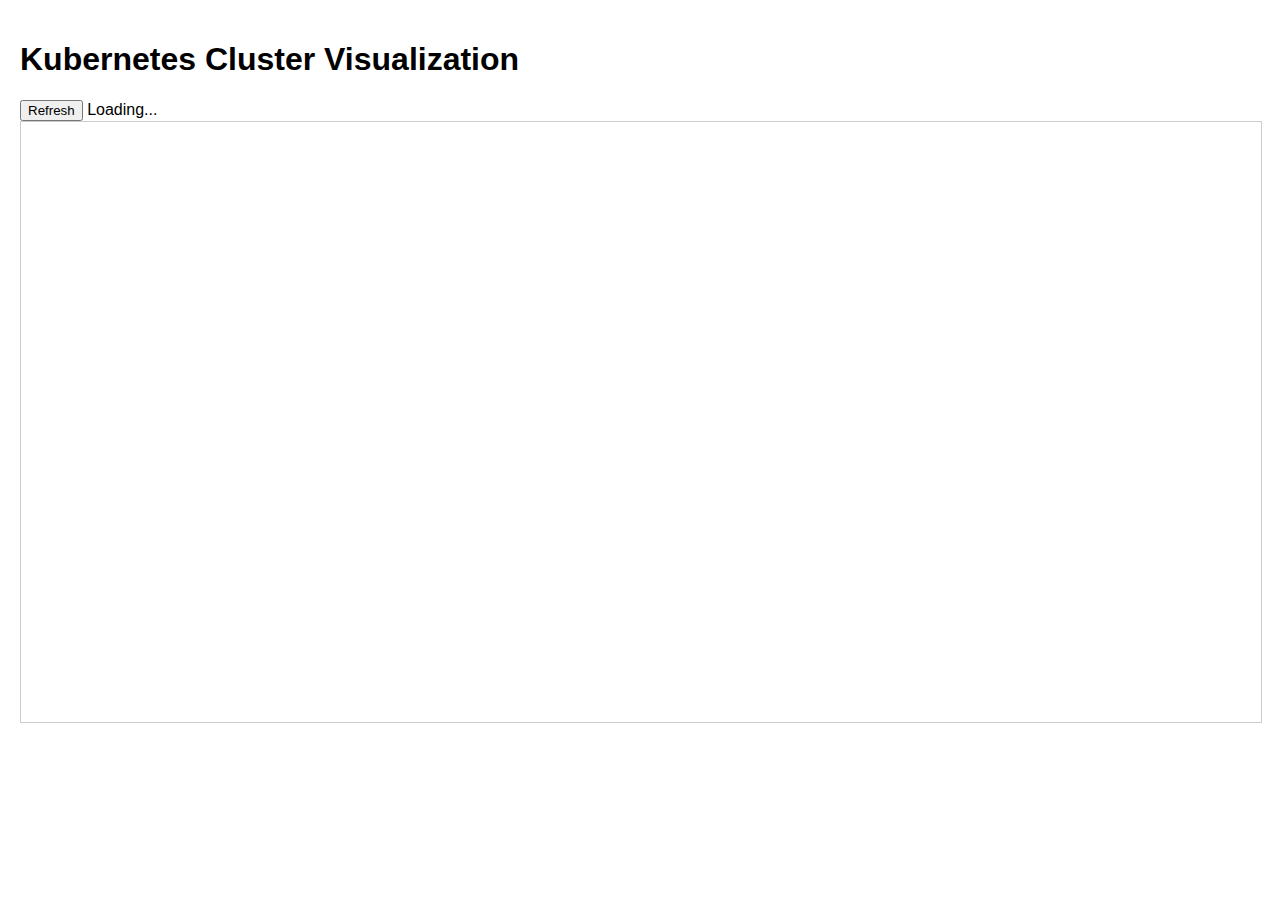
<file: ui/index.html>
<!DOCTYPE html>
<html>
<head>
    <title>K8s Cluster Visualizer</title>
    <script src="https://d3js.org/d3.v7.min.js"></script>
    <style>
        body { font-family: Arial, sans-serif; margin: 0; padding: 20px; }
        .cluster-container { width: 100%; height: 600px; border: 1px solid #ccc; }
        .pod { fill: #4CAF50; stroke: #2E7D32; stroke-width: 2px; }
        .deployment { fill: #2196F3; stroke: #1565C0; stroke-width: 2px; }
        .connection { stroke: #FF9800; stroke-width: 2px; }
        .tooltip { position: absolute; padding: 10px; background: rgba(0,0,0,0.8); 
                   color: white; border-radius: 5px; pointer-events: none; }
    </style>
</head>
<body>
    <h1>Kubernetes Cluster Visualization</h1>
    <div class="controls">
        <button onclick="refreshData()">Refresh</button>
        <span id="status">Loading...</span>
    </div>
    <div id="cluster-viz" class="cluster-container"></div>
    
    <script>
        let svg, tooltip;
        
        function initVisualization() {
            const container = d3.select("#cluster-viz");
            svg = container.append("svg")
                .attr("width", "100%")
                .attr("height", "100%");
                
            tooltip = d3.select("body").append("div")
                .attr("class", "tooltip")
                .style("opacity", 0);
        }
        
        async function fetchClusterData() {
            try {
                const response = await fetch('http://localhost:8080/api/cluster/info');
                const data = await response.json();
                return data;
            } catch (error) {
                console.error('Error fetching cluster data:', error);
                return null;
            }
        }
        
        function visualizeCluster(data) {
            svg.selectAll("*").remove();
            
            if (!data) return;
            
            const width = 800;
            const height = 600;
            
            // Create nodes for pods and deployments
            const nodes = [];
            
            // Add deployment nodes
            data.deployments.forEach((deployment, i) => {
                nodes.push({
                    id: deployment.name,
                    type: 'deployment',
                    name: deployment.name,
                    namespace: deployment.namespace,
                    x: 100 + (i % 4) * 180,
                    y: 100,
                    data: deployment
                });
            });
            
            // Add pod nodes
            data.pods.forEach((pod, i) => {
                nodes.push({
                    id: pod.name,
                    type: 'pod',
                    name: pod.name,
                    namespace: pod.namespace,
                    status: pod.status,
                    x: 100 + (i % 6) * 120,
                    y: 250 + Math.floor(i / 6) * 100,
                    data: pod
                });
            });
            
            // Draw connections (simplified)
            const connections = svg.selectAll(".connection")
                .data([]) // Add your connection logic here
                .enter().append("line")
                .attr("class", "connection");
            
            // Draw nodes
            const nodeGroups = svg.selectAll(".node")
                .data(nodes)
                .enter().append("g")
                .attr("class", "node")
                .attr("transform", d => `translate(${d.x}, ${d.y})`);
            
            nodeGroups.append("circle")
                .attr("r", d => d.type === 'deployment' ? 25 : 15)
                .attr("class", d => d.type)
                .on("mouseover", function(event, d) {
                    tooltip.transition().duration(200).style("opacity", .9);
                    tooltip.html(`
                        <strong>${d.name}</strong><br/>
                        Type: ${d.type}<br/>
                        Namespace: ${d.namespace}
                        ${d.status ? `<br/>Status: ${d.status}` : ''}
                    `)
                    .style("left", (event.pageX + 10) + "px")
                    .style("top", (event.pageY - 28) + "px");
                })
                .on("mouseout", function() {
                    tooltip.transition().duration(500).style("opacity", 0);
                });
            
            nodeGroups.append("text")
                .attr("dy", 5)
                .attr("text-anchor", "middle")
                .text(d => d.name.substring(0, 10));
        }
        
        async function refreshData() {
            document.getElementById("status").textContent = "Loading...";
            const data = await fetchClusterData();
            if (data) {
                visualizeCluster(data);
                document.getElementById("status").textContent = 
                    `${data.podCount} pods, ${data.deploymentCount} deployments`;
            } else {
                document.getElementById("status").textContent = "Error loading data";
            }
        }
        
        // Initialize
        initVisualization();
        refreshData();
        
        // Auto-refresh every 30 seconds
        setInterval(refreshData, 30000);
    </script>
</body>
</html>
</file>
